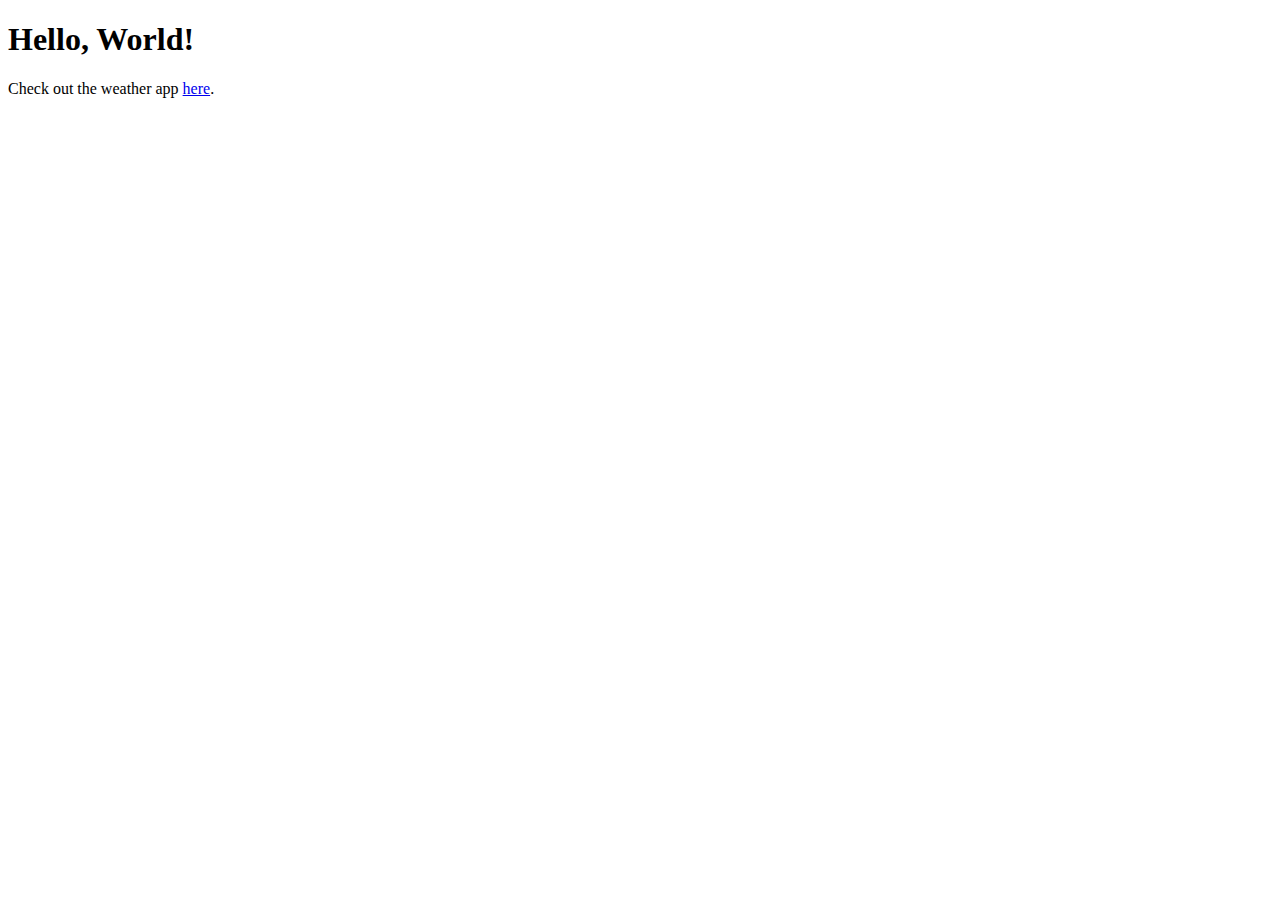
<file: index.html>
<!DOCTYPE html>
<html lang="en">
<head>
    <meta charset="UTF-8">
    <meta name="viewport" content="width=device-width, initial-scale=1.0">
    <title>Hello, World!</title>
</head>
<body>
    <h1>Hello, World!</h1>
    <p>Check out the weather app <a href="weather_app/index.html">here</a>.</p>
</body>
</html>
</file>
